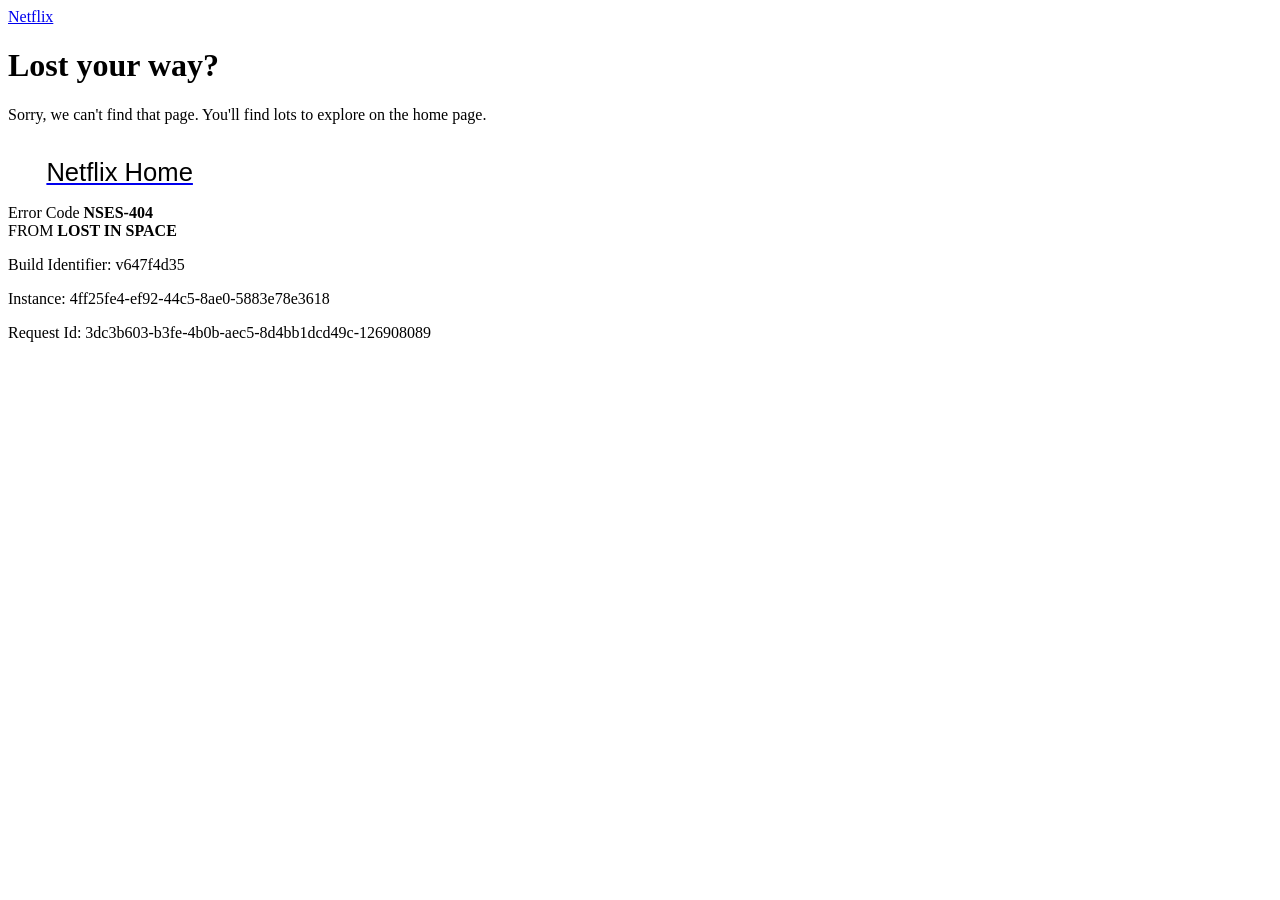
<file: _tmp_aui_in.html>
﻿<!doctype html><html lang="en" class=""><head><title>Netflix</title><meta http-equiv="Content-Type" content="text/html; charset=UTF-8"/><meta charSet="utf-8"/><meta http-equiv="X-UA-Compatible" content="IE=edge"/><meta name="viewport" content="width=device-width, initial-scale=1"/><link type="text/css" rel="stylesheet" href="https://assets.nflxext.com/web/ffe/wp/@nf-web-ui/ui-shared/dist/less/core/not-found.50a25b8eca3d06d9d369.css" crossorigin="anonymous" data-uia="botLink"/><link rel="shortcut icon" href="https://assets.nflxext.com/us/ffe/siteui/common/icons/nficon2023.ico"/><link rel="apple-touch-icon" href="https://assets.nflxext.com/us/ffe/siteui/common/icons/nficon2016.png"/></head><body><div id="appMountPoint"><div><div dir="ltr" class="" data-uia="page-404"><div data-uia="loc" lang="en-US" dir="ltr"><style data-emotion="default-ltr-iqcdef-cache-global 1ue25aq">@font-face{font-family:"Netflix Sans Variable";src:url("https://occ.a.nflxso.net/genc/hawkins/5.21.0/font/netflix-sans-core-variable-full.woff2") format("woff2"),local("Helvetica Neue"),local("Segoe UI"),local("Roboto"),local("Ubuntu");unicode-range:U+0000,U+000D,U+0020-007E,U+00A0-017F,U+0181,U+0186,U+0189-018A,U+018E-0192,U+0194,U+0196-0199,U+019D-01A3,U+01AF-01B9,U+01C0-01C3,U+01CD-01DD,U+01E4-01EB,U+01EE-01F0,U+01F4-01F5,U+01F8-01FF,U+0218-021B,U+021E-0220,U+0226-0227,U+022E-022F,U+0232-0233,U+0237,U+0241-0242,U+0244,U+0248-0249,U+024C-024D,U+0250-0251,U+0253-0254,U+0256-0259,U+025B,U+025F,U+0261,U+0263,U+0268-026A,U+0272,U+0275,U+027D,U+0283,U+0289-028B,U+0292,U+0294,U+02B7,U+02B9,U+02BB-02BC,U+02BE-02BF,U+02C6-02CB,U+02D8-02DD,U+0300-0304,U+0306-030D,U+0312,U+0315,U+031B,U+0323,U+0326-0329,U+032D-032E,U+0331,U+0338,U+0344,U+0358,U+0374-0375,U+037E,U+0384-038A,U+038C,U+038E-03A1,U+03A3-03CE,U+0400-045F,U+0490-0493,U+0496-0497,U+049A-049B,U+04A2-04A3,U+04AE-04B3,U+04B6-04B7,U+04BA-04BB,U+04C0,U+04CF,U+04D4-04D5,U+04D8-04D9,U+04E2-04E3,U+04E8-04E9,U+04EE-04EF,U+058F,U+060B,U+0E3F,U+1DC6-1DC7,U+1E04-1E07,U+1E0C-1E13,U+1E18-1E19,U+1E20-1E25,U+1E28-1E2B,U+1E32-1E37,U+1E3A-1E3F,U+1E42-1E4B,U+1E5A-1E5B,U+1E5E-1E5F,U+1E62-1E63,U+1E6C-1E71,U+1E76-1E77,U+1E7C-1E85,U+1E88-1E89,U+1E92-1E96,U+1E9E,U+1EA0-1EF9,U+2000-200B,U+2010-2027,U+2030-203E,U+2044,U+2070,U+2074-208E,U+20A1-20A4,U+20A6-20AF,U+20B1-20B2,U+20B4-20B5,U+20B8-20BA,U+20BC-20BF,U+2103,U+2105,U+2109,U+2113,U+2116-2117,U+2120-2122,U+2126,U+212E,U+2153-215E,U+2190-2199,U+21A8,U+21B8-21B9,U+21D2,U+21D4,U+21E7,U+2202,U+2206,U+220F,U+2211-2212,U+2215,U+2219-221A,U+221E-2220,U+2229,U+222B,U+2248,U+2260-2261,U+2264-2265,U+2302,U+2310,U+2320-2321,U+2500,U+2502,U+250C,U+2510,U+2514,U+2518,U+251C,U+2524,U+252C,U+2534,U+253C,U+2550-256C,U+2580,U+2584,U+2588,U+258C,U+2590-2593,U+25A0-25A1,U+25AA-25AC,U+25B2-25B3,U+25B6-25B7,U+25BA,U+25BC-25BD,U+25C0-25C1,U+25C4,U+25C6-25CB,U+25CE-25D1,U+25D8-25D9,U+25E2-25E6,U+25EF,U+2605-2606,U+2609,U+260E-260F,U+261C,U+261E,U+263A-263D,U+2640-2642,U+2660-2661,U+2663-266D,U+266F,U+2C64,U+2E3A,U+A78B-A78C,U+A790-A791,U+FB00-FB04,U+FE45-FE46,U+FEFF,U+FFFD;font-weight:100 900;font-stretch:50% 125%;font-display:swap;}@font-face{font-family:"Netflix Sans Debug";src:url("https://occ.a.nflxso.net/genc/hawkins/5.21.0/font/netflix-sans-debug-variable-full.woff2") format("woff2"),local("Helvetica Neue"),local("Segoe UI"),local("Roboto"),local("Ubuntu");unicode-range:U+0000,U+000D,U+0020-007E,U+00A0-017F,U+0181,U+0186,U+0189-018A,U+018E-0192,U+0194,U+0196-0199,U+019D-01A3,U+01AF-01B9,U+01C0-01C3,U+01CD-01DD,U+01E4-01EB,U+01EE-01F0,U+01F4-01F5,U+01F8-01FF,U+0218-021B,U+021E-0220,U+0226-0227,U+022E-022F,U+0232-0233,U+0237,U+0241-0242,U+0244,U+0248-0249,U+024C-024D,U+0250-0251,U+0253-0254,U+0256-0259,U+025B,U+025F,U+0261,U+0263,U+0268-026A,U+0272,U+0275,U+027D,U+0283,U+0289-028B,U+0292,U+0294,U+02B7,U+02B9,U+02BB-02BC,U+02BE-02BF,U+02C6-02CB,U+02D8-02DD,U+0300-0304,U+0306-030D,U+0312,U+0315,U+031B,U+0323,U+0326-0329,U+032D-032E,U+0331,U+0338,U+0344,U+0358,U+0374-0375,U+037E,U+0384-038A,U+038C,U+038E-03A1,U+03A3-03CE,U+0400-045F,U+0490-0493,U+0496-0497,U+049A-049B,U+04A2-04A3,U+04AE-04B3,U+04B6-04B7,U+04BA-04BB,U+04C0,U+04CF,U+04D4-04D5,U+04D8-04D9,U+04E2-04E3,U+04E8-04E9,U+04EE-04EF,U+058F,U+060B,U+0E3F,U+1DC6-1DC7,U+1E04-1E07,U+1E0C-1E13,U+1E18-1E19,U+1E20-1E25,U+1E28-1E2B,U+1E32-1E37,U+1E3A-1E3F,U+1E42-1E4B,U+1E5A-1E5B,U+1E5E-1E5F,U+1E62-1E63,U+1E6C-1E71,U+1E76-1E77,U+1E7C-1E85,U+1E88-1E89,U+1E92-1E96,U+1E9E,U+1EA0-1EF9,U+2000-200B,U+2010-2027,U+2030-203E,U+2044,U+2070,U+2074-208E,U+20A1-20A4,U+20A6-20AF,U+20B1-20B2,U+20B4-20B5,U+20B8-20BA,U+20BC-20BF,U+2103,U+2105,U+2109,U+2113,U+2116-2117,U+2120-2122,U+2126,U+212E,U+2153-215E,U+2190-2199,U+21A8,U+21B8-21B9,U+21D2,U+21D4,U+21E7,U+2202,U+2206,U+220F,U+2211-2212,U+2215,U+2219-221A,U+221E-2220,U+2229,U+222B,U+2248,U+2260-2261,U+2264-2265,U+2302,U+2310,U+2320-2321,U+2500,U+2502,U+250C,U+2510,U+2514,U+2518,U+251C,U+2524,U+252C,U+2534,U+253C,U+2550-256C,U+2580,U+2584,U+2588,U+258C,U+2590-2593,U+25A0-25A1,U+25AA-25AC,U+25B2-25B3,U+25B6-25B7,U+25BA,U+25BC-25BD,U+25C0-25C1,U+25C4,U+25C6-25CB,U+25CE-25D1,U+25D8-25D9,U+25E2-25E6,U+25EF,U+2605-2606,U+2609,U+260E-260F,U+261C,U+261E,U+263A-263D,U+2640-2642,U+2660-2661,U+2663-266D,U+266F,U+2C64,U+2E3A,U+A78B-A78C,U+A790-A791,U+FB00-FB04,U+FE45-FE46,U+FEFF,U+FFFD;font-weight:100 900;font-stretch:50% 125%;font-display:swap;}@font-face{font-family:"Netflix Sans Variable";src:url("https://occ.a.nflxso.net/genc/hawkins/5.21.0/font/netflix-sans-arabic-variable-subset.woff2") format("woff2"),local("Helvetica Neue"),local("Segoe UI"),local("Roboto"),local("Ubuntu");unicode-range:U+060C,U+0615,U+061B,U+061F,U+0621-063A,U+0640-0656,U+0658-065B,U+0660-0671,U+0679,U+067C,U+067E,U+0681,U+0685-0686,U+0688-0689,U+0691-0696,U+0698,U+069A,U+06A0-06A1,U+06A4-06A5,U+06A8-06A9,U+06AB,U+06AD,U+06AF,U+06B5-06B6,U+06BA,U+06BC-06BE,U+06C0-06C3,U+06C6-06C9,U+06CB-06D5,U+06F0-06F9,U+0762-0763,U+200C-200F,U+202A-202E,U+25CC,U+274A,U+FB50-FB51,U+FB56-FB59,U+FB66-FB6D,U+FB7A-FB7D,U+FB88-FB95,U+FB9E-FB9F,U+FBA4-FBB1,U+FBD3-FBDC,U+FBDE-FBDF,U+FBE2-FBE9,U+FBFC-FBFF,U+FC5E-FC63,U+FDF2,U+FE80-FEFC;font-weight:100 900;font-stretch:50% 125%;font-display:swap;}@font-face{font-family:"Netflix Sans Variable";src:url("https://occ.a.nflxso.net/genc/hawkins/5.21.0/font/netflix-sans-thai-variable-subset.woff2") format("woff2"),local("Helvetica Neue"),local("Segoe UI"),local("Roboto"),local("Ubuntu");unicode-range:U+0E01-0E3A,U+0E40-0E5B,U+200C-200F,U+202A-202E,U+2060,U+25CC;font-weight:100 900;font-stretch:50% 125%;font-display:swap;}</style><link rel="preload" as="font" crossorigin="anonymous" href="https://occ.a.nflxso.net/genc/hawkins/5.21.0/font/netflix-sans-core-variable-full.woff2" type="font/woff2"/><div class="error-page not-found"><div class="error-page--header"><div class="error-page--logo"><a href="/">Netflix</a></div></div><div class="error-page--content"><h1>Lost your way?</h1><div class="error-page--content--body"><p>Sorry, we can&#x27;t find that page. You&#x27;ll find lots to explore on the home page. </p><div class="error-page--content--buttons"><a href="/" tabindex="-1"><style data-emotion="default-ltr-iqcdef-cache 1ez4rzs">.default-ltr-iqcdef-cache-1ez4rzs{-webkit-align-items:center;-webkit-box-align:center;-ms-flex-align:center;align-items:center;-webkit-appearance:none;-moz-appearance:none;-ms-appearance:none;appearance:none;border:0;border-radius:4px;cursor:pointer;display:-webkit-box;display:-webkit-flex;display:-ms-flexbox;display:flex;-webkit-box-pack:center;-ms-flex-pack:center;-webkit-justify-content:center;justify-content:center;opacity:1;padding:0.8rem;position:relative;-webkit-user-select:none;-moz-user-select:none;-ms-user-select:none;user-select:none;will-change:background-color,color;word-break:break-word;white-space:nowrap;}.default-ltr-iqcdef-cache-1ez4rzs.color-primary{background-color:white;color:black;}.default-ltr-iqcdef-cache-1ez4rzs.color-primary:not(:disabled):hover{background-color:rgba(255, 255, 255, 0.75);}.default-ltr-iqcdef-cache-1ez4rzs.color-primary:not(:disabled):active{background-color:rgba(255, 255, 255, 0.5);color:rgba(0, 0, 0, 0.7);}.default-ltr-iqcdef-cache-1ez4rzs.color-primary:disabled{background-color:rgba(255, 255, 255, 0.25);color:rgba(0, 0, 0, 0.4);}.default-ltr-iqcdef-cache-1ez4rzs.color-primary-inverse{background-color:black;color:white;-webkit-transition:background-color 0.2s ease-in-out;transition:background-color 0.2s ease-in-out;}.default-ltr-iqcdef-cache-1ez4rzs.color-primary-inverse:not(:disabled):hover{transition-timing-function:cubic-bezier(0.32, 0.94, 0.6, 1);background-color:rgba(0, 0, 0, 0.7);}.default-ltr-iqcdef-cache-1ez4rzs.color-primary-inverse:not(:disabled):active{-webkit-transition:none;transition:none;color:rgba(255, 255, 255, 0.7);background:rgba(0, 0, 0, 0.5);}.default-ltr-iqcdef-cache-1ez4rzs.color-primary-inverse:not(:disabled):focus{outline:rgb(0, 0, 0) solid 0.125rem;outline-offset:0.125rem;}.default-ltr-iqcdef-cache-1ez4rzs.color-primary-inverse:disabled{opacity:1;background:rgba(0, 0, 0, 0.4);cursor:not-allowed;color:rgba(255, 255, 255, 0.4);}.default-ltr-iqcdef-cache-1ez4rzs.color-secondary{background-color:rgba(109, 109, 110, 0.7);color:white;}.default-ltr-iqcdef-cache-1ez4rzs.color-secondary:not(:disabled):hover{background-color:rgba(109, 109, 110, 0.4);}.default-ltr-iqcdef-cache-1ez4rzs.color-secondary:not(:disabled):active{background-color:rgba(109, 109, 110, 0.4);color:rgba(255, 255, 255, 0.7);}.default-ltr-iqcdef-cache-1ez4rzs.color-secondary:disabled{background-color:rgba(109, 109, 110, 0.4);color:rgba(255, 255, 255, 0.4);}.default-ltr-iqcdef-cache-1ez4rzs.color-tertiary{background-color:transparent;color:white;}.default-ltr-iqcdef-cache-1ez4rzs.color-tertiary:not(:disabled):hover{background-color:rgba(255, 255, 255, 0.1);}.default-ltr-iqcdef-cache-1ez4rzs.color-tertiary:not(:disabled):active{background-color:rgba(255, 255, 255, 0.1);color:rgba(255, 255, 255, 0.7);}.default-ltr-iqcdef-cache-1ez4rzs.color-tertiary:disabled{color:rgba(255, 255, 255, 0.4);}.default-ltr-iqcdef-cache-1ez4rzs.color-quarternary{background-color:rgb(229, 9, 20);color:white;}.default-ltr-iqcdef-cache-1ez4rzs.color-quarternary:not(:disabled):hover{background-color:rgba(229, 9, 20, 0.75);}.default-ltr-iqcdef-cache-1ez4rzs.color-quarternary:not(:disabled):active{background-color:rgba(229, 9, 20, 0.1);color:rgba(229, 9, 20, 0.7);}.default-ltr-iqcdef-cache-1ez4rzs.color-quarternary:disabled{color:rgba(229, 9, 20, 0.4);}.default-ltr-iqcdef-cache-1ez4rzs.hasLabel{padding-left:2.4rem;padding-right:2.4rem;}.default-ltr-iqcdef-cache-1ez4rzs.hasIcon{padding-left:1.6rem;padding-right:1.6rem;}.default-ltr-iqcdef-cache-1ez4rzs.hasLabel.hasIcon{padding-left:2rem;padding-right:2.4rem;}.default-ltr-iqcdef-cache-1ez4rzs:disabled{cursor:default;}.default-ltr-iqcdef-cache-1ez4rzs:not(:disabled):focus{outline:none;}.default-ltr-iqcdef-cache-1ez4rzs:not(:disabled):focus::before{box-sizing:content-box;content:'';display:block;height:100%;width:100%;border:2px solid white;border-radius:8px;padding:2px;position:absolute;left:-4px;top:-4px;}.default-ltr-iqcdef-cache-1ez4rzs::-moz-focus-inner{border:none;}</style><button class="color-primary hasLabel default-ltr-iqcdef-cache-1ez4rzs" type="button"><style data-emotion="default-ltr-iqcdef-cache fk7vu1">.default-ltr-iqcdef-cache-fk7vu1{display:block;font-size:1.6rem;font-weight:500;line-height:2.4rem;}</style><style data-emotion="default-ltr-iqcdef-cache 1vh9doa">.default-ltr-iqcdef-cache-1vh9doa{font-size:1.6rem;font-weight:400;-webkit-font-smoothing:antialiased;-moz-osx-font-smoothing:grayscale;display:block;font-size:1.6rem;font-weight:500;line-height:2.4rem;}</style><span class="default-ltr-iqcdef-cache-1vh9doa">Netflix Home</span></button></a></div><div class="error-page--content--errorCode"><span id="" data-uia="">Error Code <strong>NSES-404</strong></span></div></div></div><span id="" class="error-page--imageSource" data-uia="">FROM <strong>LOST IN SPACE</strong></span><div class="error-page--requestInfo"><p class="debug-info">Build Identifier: v647f4d35</p><p class="debug-info">Instance: 4ff25fe4-ef92-44c5-8ae0-5883e78e3618</p><p class="debug-info">Request Id: 3dc3b603-b3fe-4b0b-aec5-8d4bb1dcd49c-126908089</p></div></div></div></div></div></div><script>window.netflix = window.netflix || {};
        netflix.reactContext = {"page":{},"template":"\x40nf-web-ui\x2Fui-shared\x2Fdist\x2Fcore\x2Fcomponents\x2Fnot-found","layout":"\x40nf-web-ui\x2Fui-shared\x2Fdist\x2Fcore\x2Fcomponents\x2Fnot-found","models":{"esnAccessor":{"data":{"esn":"NFCDSF-PH-N321RWQN8GT3UE9JNYJMMDTUYGPTTD"}},"abContext":{"data":{"headers":{"X-Netflix.uiVersion":"v647f4d35","X-Netflix.esnPrefix":"NFCDSF-PH-","X-Netflix.browserName":"Mobile\x20Safari","X-Netflix.browserVersion":17,"X-Netflix.osName":"iOS","X-Netflix.osFullName":"iOS","X-Netflix.osVersion":"17.0.0","X-Netflix.clientType":"akira"}}},"serverDefs":{"data":{"env":"prod","stack":"prod","cluster":"nq_website_nonmember-prod-release","instance":"4ff25fe4-ef92-44c5-8ae0-5883e78e3618","EC2_REGION":"us-west-2","BUILD_IDENTIFIER":"v647f4d35","uiVersion":"shakti-v647f4d35","host":"www.netflix.com","protocol":"https","originalUrl":"\x2FNotFound\x3Fprev\x3Dhttps\x253A\x252F\x252Fwww.netflix.com\x252Faui\x252Finbound\x253Fflow\x253DsigninHelp\x2526mode\x253DemailOrPhoneInput","requestId":"3dc3b603-b3fe-4b0b-aec5-8d4bb1dcd49c-126908089","AUI_ENDPOINT_STACK":null,"API_ROOT":"https:\x2F\x2Fwww.netflix.com\x2Fapi","debugApiRequests":false,"enableABInclusionHeaders":true,"requestIpAddress":"116.96.45.112,2600:1f14:62a:de08::b587","conductorRoutePath":"\x2Fnotfound"}},"browserInfo":{"data":{"name":"Mobile\x20Safari","version":"17.0.0","major":17,"minor":0,"patch":0,"os":{"name":"iOS","fullName":"iOS","version":"17.0.0","majorVersion":17,"minorVersion":0,"patchVersion":0},"device":{"family":"iPhone"},"isFirefox":false,"isSafari":true,"isSafariWebView":false,"isIE":false,"isEdge":false,"isChrome":false,"isTesla":false,"isQuest":false,"isOpera":false,"isEdgeOSS":false,"isWindows":false,"isMac":false,"isChromeOS":false,"isLinux":false,"isAndroid":false,"isIOS":true,"isIOSGT91":true,"isWindowsPhone":false,"isMobile":true,"isAndroidPhone":false,"isWindowsVista":false,"isWindowsXP":false,"isWindows7":false,"isWindows8":false,"isWindows10":false,"originallyIdentifiedAsAppleMail":false,"features":{"webp":false,"es2015":true,"fontDisplayProperty":true,"supportsGames":false,"drmSystem":"fps","maybeSupportsHTML5":true,"maybeSupportsHTML5withDRM":false},"specialFlags":{},"esnPrefix":"NFCDSF-PH-","_rawResult":{"family":"Mobile\x20Safari","major":"17","minor":"0","patch":"0","device":{"family":"iPhone","major":"0","minor":"0","patch":"0"},"os":{"family":"iOS","major":"17","minor":"0","patch":"0"}}}},"geo":{"data":{"locale":{"id":"en-US","language":"en","isCursive":false,"hasExtendedDiacritics":false,"doubleByte":false,"durationFormat":"hoursAndMinutes","dir":"ltr","country":"US","default":true,"fallbacks":["en"]}}},"ab":{"data":{"_evaluatedTests":{},"_rawAllocations":[]}},"userInfo":{"data":{"esn":"NFCDSF-PH-N321RWQN8GT3UE9JNYJMMDTUYGPTTD","guid":null}},"truths":{"data":{"isAdsPlanAvailable":false,"shouldShowDoNotSellInfoLink":false,"isInEU":false,"shouldShowAdChoicesLink":false,"isBrowserFirefox":false,"isBrowserEdge":false,"isBrowserIE":false,"isBrowserChrome":false,"isBrowserSafari":true,"isBrowserOpera":false,"isAutomation":false,"isBaselineCluster":false,"takesProdTraffic":true,"masquerading":false,"inApp":false,"showCookieDisclosure":false,"showCompatibilityDisclosure":false,"showDisclosures":false,"windowOnErrorLoggingEnabled":true,"consolLoggingEnabled":true,"extendedDiacriticsLanguage":false,"cursiveScript":false,"performanceMeasurementsEnabled":false,"isServiceWorkerEnabled":false,"devCommandLineEnabled":false,"showDevInfoConsole":false,"shouldAutofillSignup":false,"logBrowserPerformance":false,"proxyRequestsThroughMemberAPI":false,"logDetailedReactErrors":true,"isOpenInPromptEligible":false,"showOpenInAppPrompt":false,"enableProfileTransferAnimation":false,"isInternal":false,"logCriticalResourceTiming":true,"isAdsPlan":false,"canActivateProfileTransfers":false,"canManageAddOns":true,"currentProfileIsKids":false,"showKidsLink":false,"forceStaticBillboards":false,"isTop10Supported":true,"showHeaderNotifications":true,"shouldUseLiveEventTaglines":false,"ANONYMOUS":true,"CURRENT_MEMBER":false,"FORMER_MEMBER":false,"NEVER_MEMBER":false,"isPlaybackAllowed":false,"mdx2Enabled":false,"mdxEnabledWithTestAccount":false,"playbackAdvisoriesEnabled":true,"skipCreditsEnabled":true,"playerUIMilestonesEnabled":false,"seamlessPlaybackEnabledForUI":true,"isPlayerPerformanceReportingEnabled":true,"reportAProblemControlEnabled":true,"playerUseUmaContainer":true,"cropContentLetterboxing":true,"preferUnletterboxedContent":true,"callVideoPlayerEngageMethod":true,"showUpsellLegalDisclaimer":false,"playbackSpeedEnabled":true,"reportAProblemShowSensitivityCheckbox":true,"useDGSContentPreviewPin":true,"useDGSDisplayCodeInterstitial":true,"playerPauseAdsAlphaEnabled":true,"playerInterstitialDisabled":false,"playerErrorInterstitialDisabled":false,"playerModularAdsEnabled":true,"playerModularAdsCollapseHiddenControls":true,"isIosInAppSourced":false,"redirectOnIosInAppSourced":false,"showReferralLegacyModal":false,"isSimpleDroid":false,"isGiftCardFlow":false,"shouldShowEmailVerifiedBanner":false,"shouldShowEmailVerifyFailedBanner":false,"isGiftCardMemberMode":false,"isSignupSimplicity":false,"isMemberSimplicity":false,"isOnboardingSimplicity":false,"isModernizedOnboarding":false,"isPartnerConnectSimplicity":false,"isBeneficiaryGraduate":false,"isPartnerBilled":false,"blockAndroidIntent":false,"mockPaymentRequestEnabled":false,"mockItunesPaymentEnabled":false,"isInApp":false,"isIOSInApp":false,"isReferralSignupFlow":false,"showPartnerHeader":false,"isValidOriginalsLinkCountry":false,"isNonMemberManualFontDetectionNeeded":true,"isLanguageSelectorInHeader":false,"require_additional_cookie_consent":false,"includeOneTrustScript":true,"forceOneTrustEnglishLocalization":false,"shouldIncludeLanguageDisclaimer":false,"isAdsPlanRichBannerEnabled":false,"isAdsLandingRedirectEnabled":false,"isReferredByAndroidApp":false,"isClcsSignup":false,"isClipsDeepLink":false,"isExtrasDeepLink":false,"isSupplementalDeepLink":false,"isNmContentPage":false,"isNmTitlePage":false,"logHighCardinalityTitlePageMetrics":false,"isNmCollectionsPage":false,"showNmCollectionsPages":true,"hideExternalLogin":false,"clearMslDataOnLogout":true,"isVideoMerchEnabled":false,"hasVideoMerchInBob":false,"hasVideoMerchInJaw":false,"userDisabledVideoMerchInSettings":false,"isArabic":false,"isThai":false,"useManualFontDetection":false,"mopVerificationForChangeEmailEnabled":true,"fromIOSApp":false,"isProfileTransferPage":false,"isiOSOpenExternalLinkEnabled":true,"isAllocatedToGamesParentalControls":true,"isCloudGamesEnabled":false,"isMaaGamesFilterEnabled":true}},"fastProps":{"data":{}},"assetHosts":{"data":{"ASSETS_HOST":"https:\x2F\x2Fassets.nflxext.com","ASSETS_PATH":"https:\x2F\x2Fassets.nflxext.com\x2Fweb\x2Fffe\x2Fwp\x2F","IMGPATH":"https:\x2F\x2Fassets.nflxext.com\x2Fen_us","CDNPATH":"https:\x2F\x2Fassets.nflxext.com\x2Fffe\x2Fsiteui"}},"i18nStrings":{"data":{"core\x2Fnot-found":{"not-found.header":"Lost\x20your\x20way\x3F","not-found.body":"Sorry,\x20we\x20can\x27t\x20find\x20that\x20page.\x20You\x27ll\x20find\x20lots\x20to\x20explore\x20on\x20the\x20home\x20page.\x20"},"core\x2Fnfse-v2":{"ctaButtonHome":"Netflix\x20Home","errorCode":"Error\x20Code\x20\x3Cstrong\x3E{errorCode}\x3C\x2Fstrong\x3E","imageSource":"FROM\x20\x3Cstrong\x3E{title}\x3C\x2Fstrong\x3E","imageSourceLostInSpace":"LOST\x20IN\x20SPACE","nfse.header":"Something\x20went\x20wrong","nfse.body":"Sorry,\x20we\x27re\x20having\x20trouble\x20with\x20your\x20request.\x20You\x27ll\x20find\x20lots\x20to\x20explore\x20on\x20the\x20home\x20page.","ctaButtonHelp":"Learn\x20More","imageSourceNailedIt":"NAILED\x20IT\x21"},"\x40nf-web-ui\x2Fshakti-strings":{"gvNbmP":"Dismiss","6wQUtg":"Clear","H6KN8F":"Loading","dUrOBH":"Scroll\x20to\x20previous\x20items","GQNpnE":"Scroll\x20to\x20next\x20items","C\x2BloIx":"opens\x20in\x20a\x20new\x20tab","jA6l8P":"Back"}}}}};</script><script>
if ('serviceWorker' in navigator && navigator.serviceWorker.getRegistrations) {
    navigator.serviceWorker.getRegistrations().then(function(registrations) {
        if (registrations) {
            registrations.forEach(function (registration) {
                registration.unregister().catch(function () {});
            });
        }
    }).catch(function () {});
}
</script></body></html>
</file>
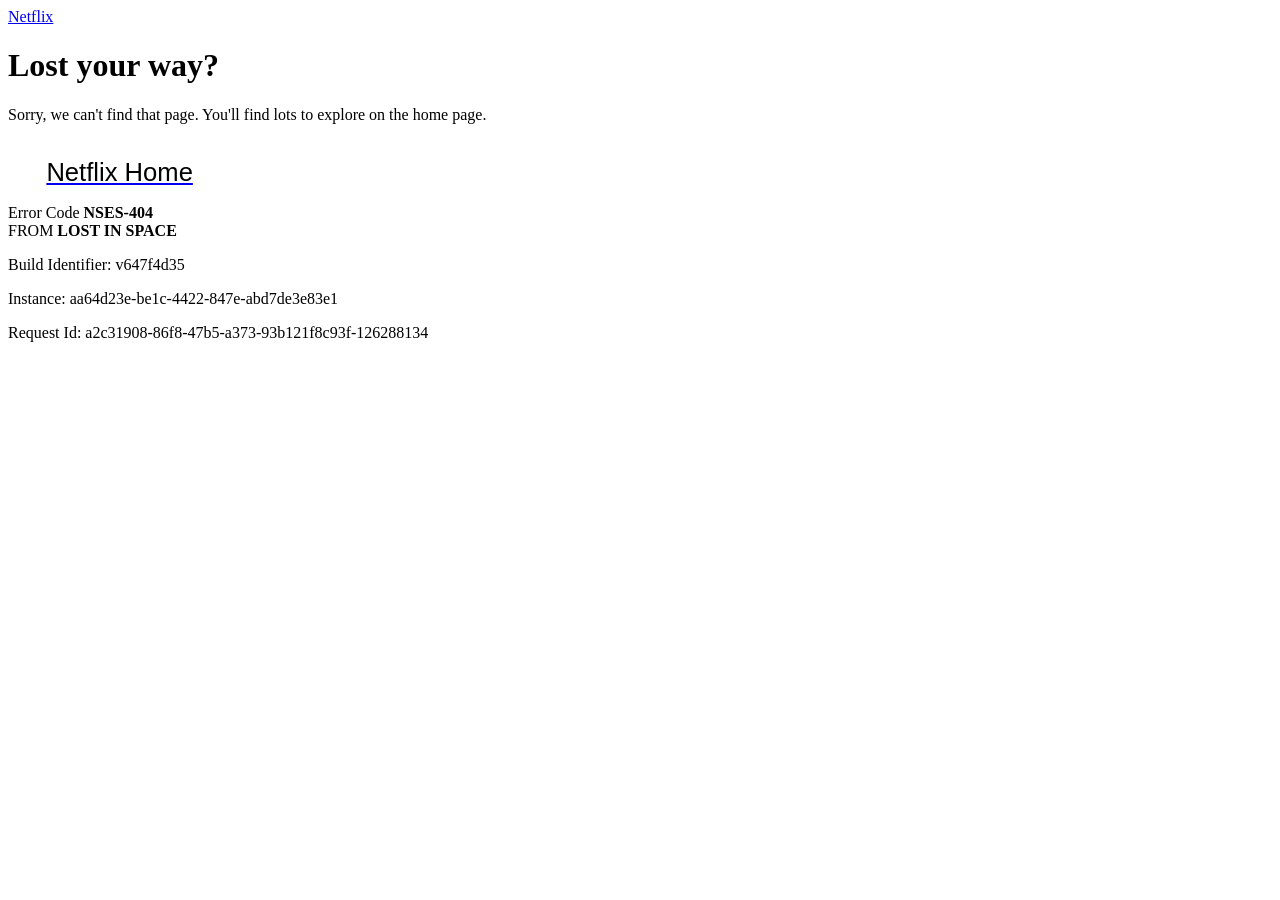
<file: Auto_Login_NF_tmp_loginhelp.html>
<!doctype html><html lang="en" class=""><head><title>Netflix</title><meta http-equiv="Content-Type" content="text/html; charset=UTF-8"/><meta charSet="utf-8"/><meta http-equiv="X-UA-Compatible" content="IE=edge"/><meta name="viewport" content="width=device-width, initial-scale=1"/><link type="text/css" rel="stylesheet" href="https://assets.nflxext.com/web/ffe/wp/@nf-web-ui/ui-shared/dist/less/core/not-found.50a25b8eca3d06d9d369.css" crossorigin="anonymous" data-uia="botLink"/><link rel="shortcut icon" href="https://assets.nflxext.com/us/ffe/siteui/common/icons/nficon2023.ico"/><link rel="apple-touch-icon" href="https://assets.nflxext.com/us/ffe/siteui/common/icons/nficon2016.png"/></head><body><div id="appMountPoint"><div><div dir="ltr" class="" data-uia="page-404"><div data-uia="loc" lang="en-US" dir="ltr"><style data-emotion="default-ltr-iqcdef-cache-global 1ue25aq">@font-face{font-family:"Netflix Sans Variable";src:url("https://occ.a.nflxso.net/genc/hawkins/5.21.0/font/netflix-sans-core-variable-full.woff2") format("woff2"),local("Helvetica Neue"),local("Segoe UI"),local("Roboto"),local("Ubuntu");unicode-range:U+0000,U+000D,U+0020-007E,U+00A0-017F,U+0181,U+0186,U+0189-018A,U+018E-0192,U+0194,U+0196-0199,U+019D-01A3,U+01AF-01B9,U+01C0-01C3,U+01CD-01DD,U+01E4-01EB,U+01EE-01F0,U+01F4-01F5,U+01F8-01FF,U+0218-021B,U+021E-0220,U+0226-0227,U+022E-022F,U+0232-0233,U+0237,U+0241-0242,U+0244,U+0248-0249,U+024C-024D,U+0250-0251,U+0253-0254,U+0256-0259,U+025B,U+025F,U+0261,U+0263,U+0268-026A,U+0272,U+0275,U+027D,U+0283,U+0289-028B,U+0292,U+0294,U+02B7,U+02B9,U+02BB-02BC,U+02BE-02BF,U+02C6-02CB,U+02D8-02DD,U+0300-0304,U+0306-030D,U+0312,U+0315,U+031B,U+0323,U+0326-0329,U+032D-032E,U+0331,U+0338,U+0344,U+0358,U+0374-0375,U+037E,U+0384-038A,U+038C,U+038E-03A1,U+03A3-03CE,U+0400-045F,U+0490-0493,U+0496-0497,U+049A-049B,U+04A2-04A3,U+04AE-04B3,U+04B6-04B7,U+04BA-04BB,U+04C0,U+04CF,U+04D4-04D5,U+04D8-04D9,U+04E2-04E3,U+04E8-04E9,U+04EE-04EF,U+058F,U+060B,U+0E3F,U+1DC6-1DC7,U+1E04-1E07,U+1E0C-1E13,U+1E18-1E19,U+1E20-1E25,U+1E28-1E2B,U+1E32-1E37,U+1E3A-1E3F,U+1E42-1E4B,U+1E5A-1E5B,U+1E5E-1E5F,U+1E62-1E63,U+1E6C-1E71,U+1E76-1E77,U+1E7C-1E85,U+1E88-1E89,U+1E92-1E96,U+1E9E,U+1EA0-1EF9,U+2000-200B,U+2010-2027,U+2030-203E,U+2044,U+2070,U+2074-208E,U+20A1-20A4,U+20A6-20AF,U+20B1-20B2,U+20B4-20B5,U+20B8-20BA,U+20BC-20BF,U+2103,U+2105,U+2109,U+2113,U+2116-2117,U+2120-2122,U+2126,U+212E,U+2153-215E,U+2190-2199,U+21A8,U+21B8-21B9,U+21D2,U+21D4,U+21E7,U+2202,U+2206,U+220F,U+2211-2212,U+2215,U+2219-221A,U+221E-2220,U+2229,U+222B,U+2248,U+2260-2261,U+2264-2265,U+2302,U+2310,U+2320-2321,U+2500,U+2502,U+250C,U+2510,U+2514,U+2518,U+251C,U+2524,U+252C,U+2534,U+253C,U+2550-256C,U+2580,U+2584,U+2588,U+258C,U+2590-2593,U+25A0-25A1,U+25AA-25AC,U+25B2-25B3,U+25B6-25B7,U+25BA,U+25BC-25BD,U+25C0-25C1,U+25C4,U+25C6-25CB,U+25CE-25D1,U+25D8-25D9,U+25E2-25E6,U+25EF,U+2605-2606,U+2609,U+260E-260F,U+261C,U+261E,U+263A-263D,U+2640-2642,U+2660-2661,U+2663-266D,U+266F,U+2C64,U+2E3A,U+A78B-A78C,U+A790-A791,U+FB00-FB04,U+FE45-FE46,U+FEFF,U+FFFD;font-weight:100 900;font-stretch:50% 125%;font-display:swap;}@font-face{font-family:"Netflix Sans Debug";src:url("https://occ.a.nflxso.net/genc/hawkins/5.21.0/font/netflix-sans-debug-variable-full.woff2") format("woff2"),local("Helvetica Neue"),local("Segoe UI"),local("Roboto"),local("Ubuntu");unicode-range:U+0000,U+000D,U+0020-007E,U+00A0-017F,U+0181,U+0186,U+0189-018A,U+018E-0192,U+0194,U+0196-0199,U+019D-01A3,U+01AF-01B9,U+01C0-01C3,U+01CD-01DD,U+01E4-01EB,U+01EE-01F0,U+01F4-01F5,U+01F8-01FF,U+0218-021B,U+021E-0220,U+0226-0227,U+022E-022F,U+0232-0233,U+0237,U+0241-0242,U+0244,U+0248-0249,U+024C-024D,U+0250-0251,U+0253-0254,U+0256-0259,U+025B,U+025F,U+0261,U+0263,U+0268-026A,U+0272,U+0275,U+027D,U+0283,U+0289-028B,U+0292,U+0294,U+02B7,U+02B9,U+02BB-02BC,U+02BE-02BF,U+02C6-02CB,U+02D8-02DD,U+0300-0304,U+0306-030D,U+0312,U+0315,U+031B,U+0323,U+0326-0329,U+032D-032E,U+0331,U+0338,U+0344,U+0358,U+0374-0375,U+037E,U+0384-038A,U+038C,U+038E-03A1,U+03A3-03CE,U+0400-045F,U+0490-0493,U+0496-0497,U+049A-049B,U+04A2-04A3,U+04AE-04B3,U+04B6-04B7,U+04BA-04BB,U+04C0,U+04CF,U+04D4-04D5,U+04D8-04D9,U+04E2-04E3,U+04E8-04E9,U+04EE-04EF,U+058F,U+060B,U+0E3F,U+1DC6-1DC7,U+1E04-1E07,U+1E0C-1E13,U+1E18-1E19,U+1E20-1E25,U+1E28-1E2B,U+1E32-1E37,U+1E3A-1E3F,U+1E42-1E4B,U+1E5A-1E5B,U+1E5E-1E5F,U+1E62-1E63,U+1E6C-1E71,U+1E76-1E77,U+1E7C-1E85,U+1E88-1E89,U+1E92-1E96,U+1E9E,U+1EA0-1EF9,U+2000-200B,U+2010-2027,U+2030-203E,U+2044,U+2070,U+2074-208E,U+20A1-20A4,U+20A6-20AF,U+20B1-20B2,U+20B4-20B5,U+20B8-20BA,U+20BC-20BF,U+2103,U+2105,U+2109,U+2113,U+2116-2117,U+2120-2122,U+2126,U+212E,U+2153-215E,U+2190-2199,U+21A8,U+21B8-21B9,U+21D2,U+21D4,U+21E7,U+2202,U+2206,U+220F,U+2211-2212,U+2215,U+2219-221A,U+221E-2220,U+2229,U+222B,U+2248,U+2260-2261,U+2264-2265,U+2302,U+2310,U+2320-2321,U+2500,U+2502,U+250C,U+2510,U+2514,U+2518,U+251C,U+2524,U+252C,U+2534,U+253C,U+2550-256C,U+2580,U+2584,U+2588,U+258C,U+2590-2593,U+25A0-25A1,U+25AA-25AC,U+25B2-25B3,U+25B6-25B7,U+25BA,U+25BC-25BD,U+25C0-25C1,U+25C4,U+25C6-25CB,U+25CE-25D1,U+25D8-25D9,U+25E2-25E6,U+25EF,U+2605-2606,U+2609,U+260E-260F,U+261C,U+261E,U+263A-263D,U+2640-2642,U+2660-2661,U+2663-266D,U+266F,U+2C64,U+2E3A,U+A78B-A78C,U+A790-A791,U+FB00-FB04,U+FE45-FE46,U+FEFF,U+FFFD;font-weight:100 900;font-stretch:50% 125%;font-display:swap;}@font-face{font-family:"Netflix Sans Variable";src:url("https://occ.a.nflxso.net/genc/hawkins/5.21.0/font/netflix-sans-arabic-variable-subset.woff2") format("woff2"),local("Helvetica Neue"),local("Segoe UI"),local("Roboto"),local("Ubuntu");unicode-range:U+060C,U+0615,U+061B,U+061F,U+0621-063A,U+0640-0656,U+0658-065B,U+0660-0671,U+0679,U+067C,U+067E,U+0681,U+0685-0686,U+0688-0689,U+0691-0696,U+0698,U+069A,U+06A0-06A1,U+06A4-06A5,U+06A8-06A9,U+06AB,U+06AD,U+06AF,U+06B5-06B6,U+06BA,U+06BC-06BE,U+06C0-06C3,U+06C6-06C9,U+06CB-06D5,U+06F0-06F9,U+0762-0763,U+200C-200F,U+202A-202E,U+25CC,U+274A,U+FB50-FB51,U+FB56-FB59,U+FB66-FB6D,U+FB7A-FB7D,U+FB88-FB95,U+FB9E-FB9F,U+FBA4-FBB1,U+FBD3-FBDC,U+FBDE-FBDF,U+FBE2-FBE9,U+FBFC-FBFF,U+FC5E-FC63,U+FDF2,U+FE80-FEFC;font-weight:100 900;font-stretch:50% 125%;font-display:swap;}@font-face{font-family:"Netflix Sans Variable";src:url("https://occ.a.nflxso.net/genc/hawkins/5.21.0/font/netflix-sans-thai-variable-subset.woff2") format("woff2"),local("Helvetica Neue"),local("Segoe UI"),local("Roboto"),local("Ubuntu");unicode-range:U+0E01-0E3A,U+0E40-0E5B,U+200C-200F,U+202A-202E,U+2060,U+25CC;font-weight:100 900;font-stretch:50% 125%;font-display:swap;}</style><link rel="preload" as="font" crossorigin="anonymous" href="https://occ.a.nflxso.net/genc/hawkins/5.21.0/font/netflix-sans-core-variable-full.woff2" type="font/woff2"/><div class="error-page not-found"><div class="error-page--header"><div class="error-page--logo"><a href="/">Netflix</a></div></div><div class="error-page--content"><h1>Lost your way?</h1><div class="error-page--content--body"><p>Sorry, we can&#x27;t find that page. You&#x27;ll find lots to explore on the home page. </p><div class="error-page--content--buttons"><a href="/" tabindex="-1"><style data-emotion="default-ltr-iqcdef-cache 1ez4rzs">.default-ltr-iqcdef-cache-1ez4rzs{-webkit-align-items:center;-webkit-box-align:center;-ms-flex-align:center;align-items:center;-webkit-appearance:none;-moz-appearance:none;-ms-appearance:none;appearance:none;border:0;border-radius:4px;cursor:pointer;display:-webkit-box;display:-webkit-flex;display:-ms-flexbox;display:flex;-webkit-box-pack:center;-ms-flex-pack:center;-webkit-justify-content:center;justify-content:center;opacity:1;padding:0.8rem;position:relative;-webkit-user-select:none;-moz-user-select:none;-ms-user-select:none;user-select:none;will-change:background-color,color;word-break:break-word;white-space:nowrap;}.default-ltr-iqcdef-cache-1ez4rzs.color-primary{background-color:white;color:black;}.default-ltr-iqcdef-cache-1ez4rzs.color-primary:not(:disabled):hover{background-color:rgba(255, 255, 255, 0.75);}.default-ltr-iqcdef-cache-1ez4rzs.color-primary:not(:disabled):active{background-color:rgba(255, 255, 255, 0.5);color:rgba(0, 0, 0, 0.7);}.default-ltr-iqcdef-cache-1ez4rzs.color-primary:disabled{background-color:rgba(255, 255, 255, 0.25);color:rgba(0, 0, 0, 0.4);}.default-ltr-iqcdef-cache-1ez4rzs.color-primary-inverse{background-color:black;color:white;-webkit-transition:background-color 0.2s ease-in-out;transition:background-color 0.2s ease-in-out;}.default-ltr-iqcdef-cache-1ez4rzs.color-primary-inverse:not(:disabled):hover{transition-timing-function:cubic-bezier(0.32, 0.94, 0.6, 1);background-color:rgba(0, 0, 0, 0.7);}.default-ltr-iqcdef-cache-1ez4rzs.color-primary-inverse:not(:disabled):active{-webkit-transition:none;transition:none;color:rgba(255, 255, 255, 0.7);background:rgba(0, 0, 0, 0.5);}.default-ltr-iqcdef-cache-1ez4rzs.color-primary-inverse:not(:disabled):focus{outline:rgb(0, 0, 0) solid 0.125rem;outline-offset:0.125rem;}.default-ltr-iqcdef-cache-1ez4rzs.color-primary-inverse:disabled{opacity:1;background:rgba(0, 0, 0, 0.4);cursor:not-allowed;color:rgba(255, 255, 255, 0.4);}.default-ltr-iqcdef-cache-1ez4rzs.color-secondary{background-color:rgba(109, 109, 110, 0.7);color:white;}.default-ltr-iqcdef-cache-1ez4rzs.color-secondary:not(:disabled):hover{background-color:rgba(109, 109, 110, 0.4);}.default-ltr-iqcdef-cache-1ez4rzs.color-secondary:not(:disabled):active{background-color:rgba(109, 109, 110, 0.4);color:rgba(255, 255, 255, 0.7);}.default-ltr-iqcdef-cache-1ez4rzs.color-secondary:disabled{background-color:rgba(109, 109, 110, 0.4);color:rgba(255, 255, 255, 0.4);}.default-ltr-iqcdef-cache-1ez4rzs.color-tertiary{background-color:transparent;color:white;}.default-ltr-iqcdef-cache-1ez4rzs.color-tertiary:not(:disabled):hover{background-color:rgba(255, 255, 255, 0.1);}.default-ltr-iqcdef-cache-1ez4rzs.color-tertiary:not(:disabled):active{background-color:rgba(255, 255, 255, 0.1);color:rgba(255, 255, 255, 0.7);}.default-ltr-iqcdef-cache-1ez4rzs.color-tertiary:disabled{color:rgba(255, 255, 255, 0.4);}.default-ltr-iqcdef-cache-1ez4rzs.color-quarternary{background-color:rgb(229, 9, 20);color:white;}.default-ltr-iqcdef-cache-1ez4rzs.color-quarternary:not(:disabled):hover{background-color:rgba(229, 9, 20, 0.75);}.default-ltr-iqcdef-cache-1ez4rzs.color-quarternary:not(:disabled):active{background-color:rgba(229, 9, 20, 0.1);color:rgba(229, 9, 20, 0.7);}.default-ltr-iqcdef-cache-1ez4rzs.color-quarternary:disabled{color:rgba(229, 9, 20, 0.4);}.default-ltr-iqcdef-cache-1ez4rzs.hasLabel{padding-left:2.4rem;padding-right:2.4rem;}.default-ltr-iqcdef-cache-1ez4rzs.hasIcon{padding-left:1.6rem;padding-right:1.6rem;}.default-ltr-iqcdef-cache-1ez4rzs.hasLabel.hasIcon{padding-left:2rem;padding-right:2.4rem;}.default-ltr-iqcdef-cache-1ez4rzs:disabled{cursor:default;}.default-ltr-iqcdef-cache-1ez4rzs:not(:disabled):focus{outline:none;}.default-ltr-iqcdef-cache-1ez4rzs:not(:disabled):focus::before{box-sizing:content-box;content:'';display:block;height:100%;width:100%;border:2px solid white;border-radius:8px;padding:2px;position:absolute;left:-4px;top:-4px;}.default-ltr-iqcdef-cache-1ez4rzs::-moz-focus-inner{border:none;}</style><button class="color-primary hasLabel default-ltr-iqcdef-cache-1ez4rzs" type="button"><style data-emotion="default-ltr-iqcdef-cache fk7vu1">.default-ltr-iqcdef-cache-fk7vu1{display:block;font-size:1.6rem;font-weight:500;line-height:2.4rem;}</style><style data-emotion="default-ltr-iqcdef-cache 1vh9doa">.default-ltr-iqcdef-cache-1vh9doa{font-size:1.6rem;font-weight:400;-webkit-font-smoothing:antialiased;-moz-osx-font-smoothing:grayscale;display:block;font-size:1.6rem;font-weight:500;line-height:2.4rem;}</style><span class="default-ltr-iqcdef-cache-1vh9doa">Netflix Home</span></button></a></div><div class="error-page--content--errorCode"><span id="" data-uia="">Error Code <strong>NSES-404</strong></span></div></div></div><span id="" class="error-page--imageSource" data-uia="">FROM <strong>LOST IN SPACE</strong></span><div class="error-page--requestInfo"><p class="debug-info">Build Identifier: v647f4d35</p><p class="debug-info">Instance: aa64d23e-be1c-4422-847e-abd7de3e83e1</p><p class="debug-info">Request Id: a2c31908-86f8-47b5-a373-93b121f8c93f-126288134</p></div></div></div></div></div></div><script>window.netflix = window.netflix || {};
        netflix.reactContext = {"page":{},"template":"\x40nf-web-ui\x2Fui-shared\x2Fdist\x2Fcore\x2Fcomponents\x2Fnot-found","layout":"\x40nf-web-ui\x2Fui-shared\x2Fdist\x2Fcore\x2Fcomponents\x2Fnot-found","models":{"esnAccessor":{"data":{"esn":"NFCDSF-PH-N320ZWV8H668WDP0T5JY6Y5EHYT9JP"}},"abContext":{"data":{"headers":{"X-Netflix.uiVersion":"v647f4d35","X-Netflix.esnPrefix":"NFCDSF-PH-","X-Netflix.browserName":"Mobile\x20Safari","X-Netflix.browserVersion":17,"X-Netflix.osName":"iOS","X-Netflix.osFullName":"iOS","X-Netflix.osVersion":"17.0.0","X-Netflix.clientType":"akira"}}},"serverDefs":{"data":{"env":"prod","stack":"prod","cluster":"nq_website_nonmember-prod-release","instance":"aa64d23e-be1c-4422-847e-abd7de3e83e1","EC2_REGION":"us-west-2","BUILD_IDENTIFIER":"v647f4d35","uiVersion":"shakti-v647f4d35","host":"www.netflix.com","protocol":"https","originalUrl":"\x2FNotFound\x3Fprev\x3Dhttps\x253A\x252F\x252Fwww.netflix.com\x252Flogin-help","requestId":"a2c31908-86f8-47b5-a373-93b121f8c93f-126288134","AUI_ENDPOINT_STACK":null,"API_ROOT":"https:\x2F\x2Fwww.netflix.com\x2Fapi","debugApiRequests":false,"enableABInclusionHeaders":true,"acceptHeaders":"\x2A\x2F\x2A","requestIpAddress":"116.96.45.112,2600:1f14:62a:de08::b585","conductorRoutePath":"\x2Fnotfound"}},"browserInfo":{"data":{"name":"Mobile\x20Safari","version":"17.0.0","major":17,"minor":0,"patch":0,"os":{"name":"iOS","fullName":"iOS","version":"17.0.0","majorVersion":17,"minorVersion":0,"patchVersion":0},"device":{"family":"iPhone"},"isFirefox":false,"isSafari":true,"isSafariWebView":false,"isIE":false,"isEdge":false,"isChrome":false,"isTesla":false,"isQuest":false,"isOpera":false,"isEdgeOSS":false,"isWindows":false,"isMac":false,"isChromeOS":false,"isLinux":false,"isAndroid":false,"isIOS":true,"isIOSGT91":true,"isWindowsPhone":false,"isMobile":true,"isAndroidPhone":false,"isWindowsVista":false,"isWindowsXP":false,"isWindows7":false,"isWindows8":false,"isWindows10":false,"originallyIdentifiedAsAppleMail":false,"features":{"webp":false,"es2015":true,"fontDisplayProperty":true,"supportsGames":false,"drmSystem":"fps","maybeSupportsHTML5":true,"maybeSupportsHTML5withDRM":false},"specialFlags":{},"esnPrefix":"NFCDSF-PH-","_rawResult":{"family":"Mobile\x20Safari","major":"17","minor":"0","patch":"0","device":{"family":"iPhone","major":"0","minor":"0","patch":"0"},"os":{"family":"iOS","major":"17","minor":"0","patch":"0"}}}},"geo":{"data":{"locale":{"id":"en-US","language":"en","isCursive":false,"hasExtendedDiacritics":false,"doubleByte":false,"durationFormat":"hoursAndMinutes","dir":"ltr","country":"US","default":true,"fallbacks":["en"]}}},"ab":{"data":{"_evaluatedTests":{},"_rawAllocations":[]}},"userInfo":{"data":{"esn":"NFCDSF-PH-N320ZWV8H668WDP0T5JY6Y5EHYT9JP","guid":null}},"truths":{"data":{"isAdsPlanAvailable":false,"shouldShowDoNotSellInfoLink":false,"isInEU":false,"shouldShowAdChoicesLink":false,"isBrowserFirefox":false,"isBrowserEdge":false,"isBrowserIE":false,"isBrowserChrome":false,"isBrowserSafari":true,"isBrowserOpera":false,"isAutomation":false,"isBaselineCluster":false,"takesProdTraffic":true,"masquerading":false,"inApp":false,"showCookieDisclosure":false,"showCompatibilityDisclosure":false,"showDisclosures":false,"windowOnErrorLoggingEnabled":true,"consolLoggingEnabled":true,"extendedDiacriticsLanguage":false,"cursiveScript":false,"performanceMeasurementsEnabled":false,"isServiceWorkerEnabled":false,"devCommandLineEnabled":false,"showDevInfoConsole":false,"shouldAutofillSignup":false,"logBrowserPerformance":false,"proxyRequestsThroughMemberAPI":false,"logDetailedReactErrors":true,"isOpenInPromptEligible":false,"showOpenInAppPrompt":false,"enableProfileTransferAnimation":false,"isInternal":false,"logCriticalResourceTiming":true,"isAdsPlan":false,"canActivateProfileTransfers":false,"canManageAddOns":true,"currentProfileIsKids":false,"showKidsLink":false,"forceStaticBillboards":false,"isTop10Supported":true,"showHeaderNotifications":true,"shouldUseLiveEventTaglines":false,"ANONYMOUS":true,"CURRENT_MEMBER":false,"FORMER_MEMBER":false,"NEVER_MEMBER":false,"isPlaybackAllowed":false,"mdx2Enabled":false,"mdxEnabledWithTestAccount":false,"playbackAdvisoriesEnabled":true,"skipCreditsEnabled":true,"playerUIMilestonesEnabled":false,"seamlessPlaybackEnabledForUI":true,"isPlayerPerformanceReportingEnabled":true,"reportAProblemControlEnabled":true,"playerUseUmaContainer":true,"cropContentLetterboxing":true,"preferUnletterboxedContent":true,"callVideoPlayerEngageMethod":true,"showUpsellLegalDisclaimer":false,"playbackSpeedEnabled":true,"reportAProblemShowSensitivityCheckbox":true,"useDGSContentPreviewPin":true,"useDGSDisplayCodeInterstitial":true,"playerPauseAdsAlphaEnabled":true,"playerInterstitialDisabled":false,"playerErrorInterstitialDisabled":false,"playerModularAdsEnabled":true,"playerModularAdsCollapseHiddenControls":true,"isIosInAppSourced":false,"redirectOnIosInAppSourced":false,"showReferralLegacyModal":false,"isSimpleDroid":false,"isGiftCardFlow":false,"shouldShowEmailVerifiedBanner":false,"shouldShowEmailVerifyFailedBanner":false,"isGiftCardMemberMode":false,"isSignupSimplicity":false,"isMemberSimplicity":false,"isOnboardingSimplicity":false,"isModernizedOnboarding":false,"isPartnerConnectSimplicity":false,"isBeneficiaryGraduate":false,"isPartnerBilled":false,"blockAndroidIntent":false,"mockPaymentRequestEnabled":false,"mockItunesPaymentEnabled":false,"isInApp":false,"isIOSInApp":false,"isReferralSignupFlow":false,"showPartnerHeader":false,"isValidOriginalsLinkCountry":false,"isNonMemberManualFontDetectionNeeded":true,"isLanguageSelectorInHeader":false,"require_additional_cookie_consent":false,"includeOneTrustScript":true,"forceOneTrustEnglishLocalization":false,"shouldIncludeLanguageDisclaimer":false,"isAdsPlanRichBannerEnabled":false,"isAdsLandingRedirectEnabled":false,"isReferredByAndroidApp":false,"isClcsSignup":false,"isClipsDeepLink":false,"isExtrasDeepLink":false,"isSupplementalDeepLink":false,"isNmContentPage":false,"isNmTitlePage":false,"logHighCardinalityTitlePageMetrics":false,"isNmCollectionsPage":false,"showNmCollectionsPages":true,"hideExternalLogin":false,"clearMslDataOnLogout":true,"isVideoMerchEnabled":false,"hasVideoMerchInBob":false,"hasVideoMerchInJaw":false,"userDisabledVideoMerchInSettings":false,"isArabic":false,"isThai":false,"useManualFontDetection":false,"mopVerificationForChangeEmailEnabled":true,"fromIOSApp":false,"isProfileTransferPage":false,"isiOSOpenExternalLinkEnabled":true,"isAllocatedToGamesParentalControls":true,"isCloudGamesEnabled":false,"isMaaGamesFilterEnabled":true}},"fastProps":{"data":{}},"assetHosts":{"data":{"ASSETS_HOST":"https:\x2F\x2Fassets.nflxext.com","ASSETS_PATH":"https:\x2F\x2Fassets.nflxext.com\x2Fweb\x2Fffe\x2Fwp\x2F","IMGPATH":"https:\x2F\x2Fassets.nflxext.com\x2Fen_us","CDNPATH":"https:\x2F\x2Fassets.nflxext.com\x2Fffe\x2Fsiteui"}},"i18nStrings":{"data":{"core\x2Fnot-found":{"not-found.header":"Lost\x20your\x20way\x3F","not-found.body":"Sorry,\x20we\x20can\x27t\x20find\x20that\x20page.\x20You\x27ll\x20find\x20lots\x20to\x20explore\x20on\x20the\x20home\x20page.\x20"},"core\x2Fnfse-v2":{"ctaButtonHome":"Netflix\x20Home","errorCode":"Error\x20Code\x20\x3Cstrong\x3E{errorCode}\x3C\x2Fstrong\x3E","imageSource":"FROM\x20\x3Cstrong\x3E{title}\x3C\x2Fstrong\x3E","imageSourceLostInSpace":"LOST\x20IN\x20SPACE","nfse.header":"Something\x20went\x20wrong","nfse.body":"Sorry,\x20we\x27re\x20having\x20trouble\x20with\x20your\x20request.\x20You\x27ll\x20find\x20lots\x20to\x20explore\x20on\x20the\x20home\x20page.","ctaButtonHelp":"Learn\x20More","imageSourceNailedIt":"NAILED\x20IT\x21"},"\x40nf-web-ui\x2Fshakti-strings":{"gvNbmP":"Dismiss","6wQUtg":"Clear","H6KN8F":"Loading","dUrOBH":"Scroll\x20to\x20previous\x20items","GQNpnE":"Scroll\x20to\x20next\x20items","C\x2BloIx":"opens\x20in\x20a\x20new\x20tab","jA6l8P":"Back"}}}}};</script><script>
if ('serviceWorker' in navigator && navigator.serviceWorker.getRegistrations) {
    navigator.serviceWorker.getRegistrations().then(function(registrations) {
        if (registrations) {
            registrations.forEach(function (registration) {
                registration.unregister().catch(function () {});
            });
        }
    }).catch(function () {});
}
</script></body></html>
</file>
